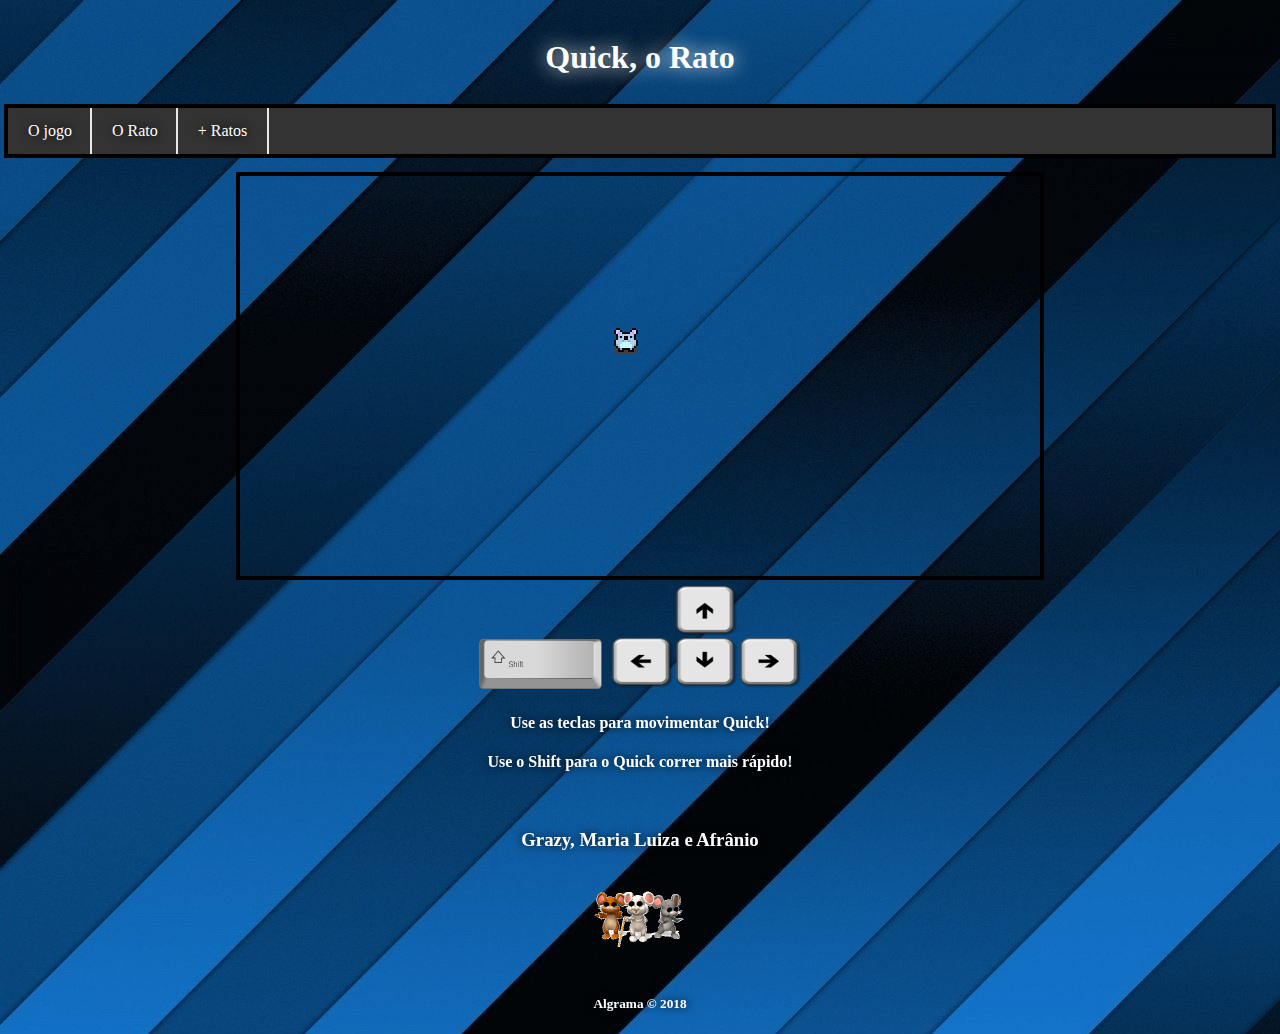
<file: public_html/index.html>
<!DOCTYPE html>
<!--
index.html
-->
<html>
    <head>
        <title>=^o^=</title>
        <meta charset="UTF-8">
        <meta name="viewport" content="width=device-width, initial-scale=1.0">
        <script src="spritesheet.js"></script>
        <script src="animacao.js"></script>
        <script src="teclado.js"></script>
        <script src="sonic.js"></script>
        <script src="fundo.js"></script>
        <link rel="stylesheet" href="estilo.css"> 
    </head>
    <body>
        <div style="text-align: center;">
            <div class="header">
                <h1 id="neon">Quick, o Rato</h1>
            </div>
            <div class="navbar">
                <a href="index.html">O jogo</a>
                <a href="rato.html">O Rato</a>
                <a href="ratoss.html">+ Ratos</a>
            </div><br>
            <canvas id="canvas_sonic" width="800" height="400"></canvas>
            <script>
                var canvas = document.getElementById('canvas_sonic');
                var context = canvas.getContext('2d');
                var imgSonic = new Image();
                imgSonic.src = 'spritesheet.png';
                var teclado = new Teclado(document);
                var animacao = new Animacao(context);
                var sonic = new Sonic(context, teclado, imgSonic);
                sonic.x = 362;
                sonic.y = 132;
                animacao.novoSprite(sonic);
                animacao.ligar();
                
                imgSonic.onload = function() {
                animacao.ligar();
                };
            </script>
            <br>
            <div class="corpo">
                <img src="shift.png" width="125" height="50"><img src="seta.png" width="200" height="105">
                <h4>Use as teclas para movimentar Quick!</h4>
                <h4>Use o Shift para o Quick correr mais rápido!</h4>
            </div>
            <br>
            <h3>Grazy, Maria Luiza e Afrânio</h3>
            <img src="nois.gif" width="100" height="100">
            <h5>Algrama © 2018</h5>
        </div>
    </body>
</html>
</file>
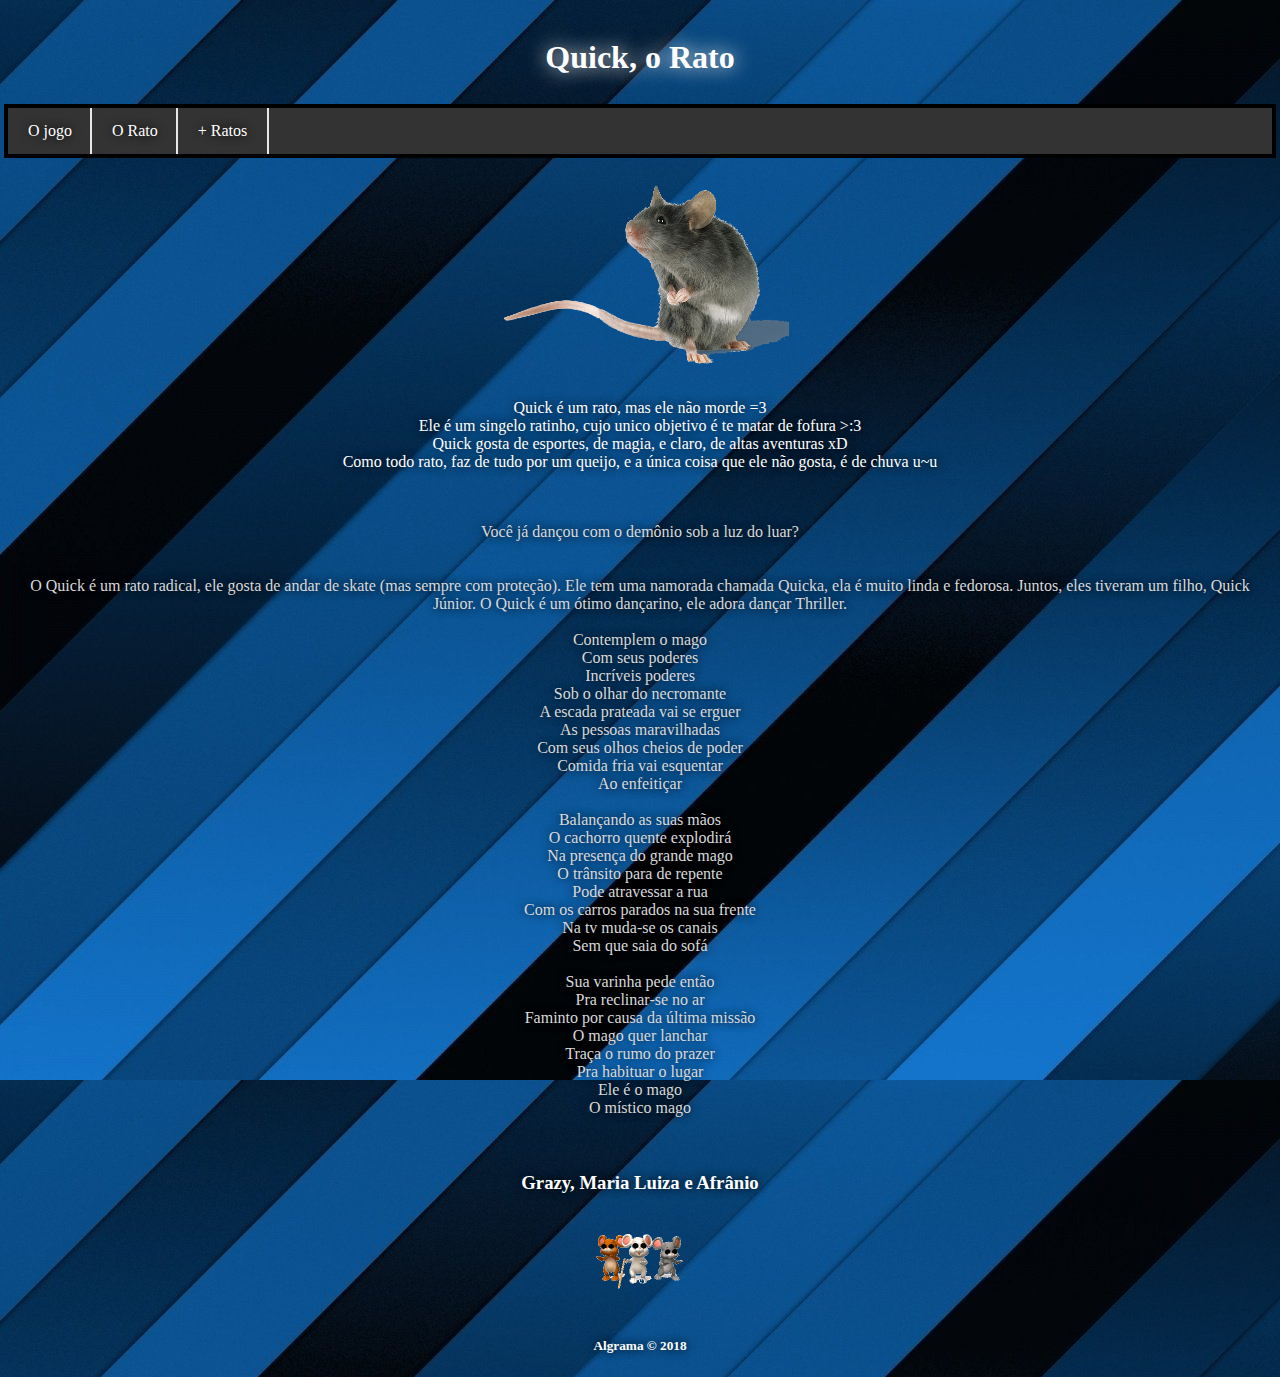
<file: public_html/rato.html>
<!DOCTYPE html>
<!--
index.html
-->
<html>
    <head>
        <title>=^o^=</title>
        <meta charset="UTF-8">
        <meta name="viewport" content="width=device-width, initial-scale=1.0">
        <script src="spritesheet.js"></script>
        <script src="animacao.js"></script>
        <script src="teclado.js"></script>
        <script src="sonic.js"></script>
        <script src="fundo.js"></script>
        <link rel="stylesheet" href="estilo.css"> 
    </head>
    <body>
        <div style="text-align: center;">
            <div class="header">
                <h1 id="neon">Quick, o Rato</h1>
            </div>
            <div class="navbar">
                <a href="index.html">O jogo</a>
                <a href="rato.html">O Rato</a>
                <a href="ratoss.html">+ Ratos</a>
            </div><br>
            <img src="fofis.png" width="300" height="205"><br><br>
            <div>Quick é um rato, mas ele não morde =3</div>
            <div>Ele é um singelo ratinho, cujo unico objetivo é te matar de fofura >:3</div>
            <div>Quick gosta de esportes, de magia, e claro, de altas aventuras xD</div>
            <div>Como todo rato, faz de tudo por um queijo, e a única coisa que ele não gosta, é de chuva u~u</div>
            <br>
            <br>
            <p style="color:#d9d9d9">Você já dançou com o demônio sob a luz do luar?
                <br><br><br>
            O Quick é um rato radical, ele gosta de andar de skate (mas sempre com proteção). 
            Ele tem uma namorada chamada Quicka, ela é muito linda e fedorosa. Juntos, eles tiveram um filho, Quick Júnior. 
            O Quick é um ótimo dançarino, ele adora dançar Thriller.
            <br>
            <br>
            Contemplem o mago <br>
            Com seus     poderes<br>
            Incríveis poderes<br>
            Sob o olhar do necromante<br>
            A escada prateada vai se erguer<br>
            As pessoas maravilhadas<br>
            Com seus olhos cheios de poder<br>
            Comida fria vai esquentar<br>
            Ao enfeitiçar<br>
            <br>
            Balançando as suas mãos<br>
            O cachorro quente explodirá<br>
            Na presença do grande mago<br>
            O trânsito para de repente<br>
            Pode atravessar a rua<br>
            Com os carros parados na sua frente<br>
            Na tv muda-se os canais<br>
            Sem que saia do sofá<br>
            <br>
            Sua varinha pede então<br>
            Pra reclinar-se no ar<br>
            Faminto por causa da última missão<br>
            O mago quer lanchar<br>
            Traça o rumo do prazer<br>
            Pra habituar o lugar<br>
            Ele é o mago<br>
            O místico mago<br>
            
            
       
            <br><br>
            <h3>Grazy, Maria Luiza e Afrânio</h3>
            <img src="nois.gif" width="100" height="100">
            <h5>Algrama © 2018</h5>
        </div>
    </body>
</html>
</file>
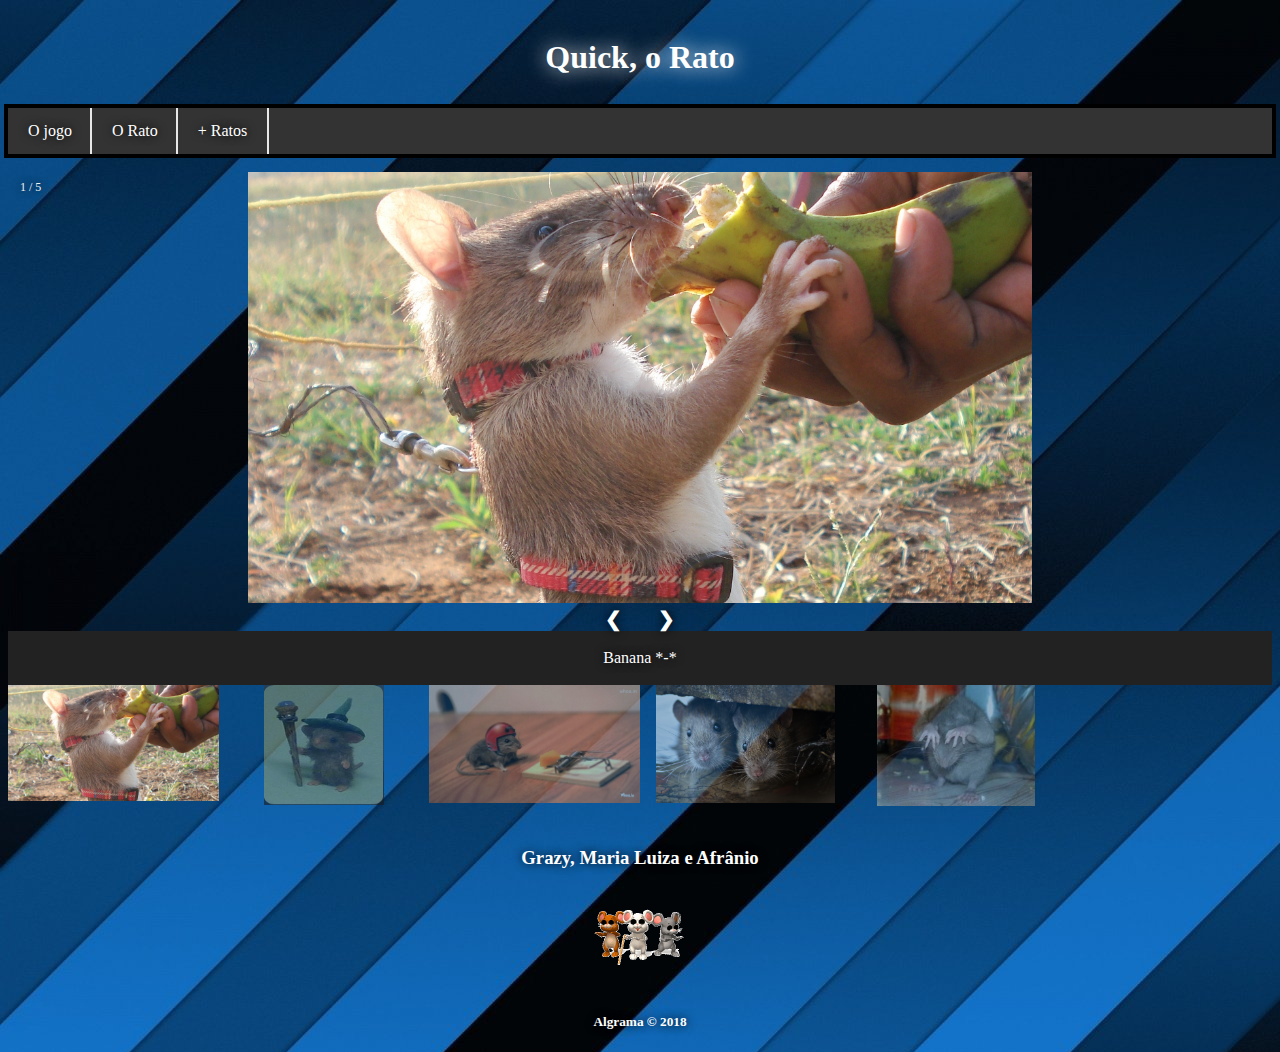
<file: public_html/ratoss.html>
<!DOCTYPE html>
<!--
index.html
-->
<html>
    <head>
        <title>=^o^=</title>
        <meta charset="UTF-8">
        <meta name="viewport" content="width=device-width, initial-scale=1.0">
        <script src="spritesheet.js"></script>
        <script src="animacao.js"></script>
        <script src="teclado.js"></script>
        <script src="sonic.js"></script>
        <script src="fundo.js"></script>
        <link rel="stylesheet" href="estilo.css"> 
    </head>
    <body>
        <div style="text-align: center;">
            <div class="header">
                <h1 id="neon">Quick, o Rato</h1>
            </div>
            <div class="navbar">
                <a href="index.html">O jogo</a>
                <a href="rato.html">O Rato</a>
                <a href="ratoss.html">+ Ratos</a>
            </div><br>
            
            <!-- Container for the image gallery -->
            <div class="container">

              <!-- Full-width images with number text -->
              <div class="mySlides">
                <div class="numbertext">1 / 5</div>
                  <img src="img1.jpg" style="width:62%">
              </div>

              <div class="mySlides">
                <div class="numbertext">2 / 5</div>
                  <img src="img2.jpg" style="width:25%">
              </div>

              <div class="mySlides">
                <div class="numbertext">3 / 5</div>
                  <img src="img3.jpg" style="width:60%">
              </div>

              <div class="mySlides">
                <div class="numbertext">4 / 5</div>
                  <img src="img4.jpg" style="width:51%">
              </div>

              <div class="mySlides">
                <div class="numbertext">5 / 5</div>
                  <img src="img5.jpg" style="width:44%">
              </div>

              <!-- Next and previous buttons -->
              <a class="prev" onclick="plusSlides(-1)">&#10094;</a>
              <a class="next" onclick="plusSlides(1)">&#10095;</a>

              <!-- Image text -->
              <div class="caption-container">
                <p id="caption"></p>
              </div>

              <!-- Thumbnail images -->
              <div class="row">
                <div class="column">
                  <img class="demo cursor" src="img1.jpg" style="width:100%" onclick="currentSlide(1)" alt="Banana *-*">
                </div>
                <div class="column"> 
                  <img class="demo cursor" src="img2.jpg" width="120" height="120" onclick="currentSlide(2)" alt="Maguinho fofo =3">
                </div>
                <div class="column">
                    <img class="demo cursor" src="img3.jpg" style="width:100%" onclick="currentSlide(3)" alt="Radical talkey? u.u">
                </div>
                <div class="column">
                    <img class="demo cursor" src="img4.jpg" style="width:85%"  onclick="currentSlide(4)" alt="Friozin com a morena >.<">
                </div>
                <div class="column">
                  <img class="demo cursor" src="img5.jpg" style="width:75%" onclick="currentSlide(5)" alt="Assustandinho o.O">
                </div>
              </div>
            </div>
            <script>
                
                var slideIndex = 1;
                showSlides(slideIndex);

                // Next/previous controls
                function plusSlides(n) {
                  showSlides(slideIndex += n);
                }

                // Thumbnail image controls
                function currentSlide(n) {
                  showSlides(slideIndex = n);
                }

                function showSlides(n) {
                  var i;
                  var slides = document.getElementsByClassName("mySlides");
                  var dots = document.getElementsByClassName("demo");
                  var captionText = document.getElementById("caption");
                  if (n > slides.length) {slideIndex = 1}
                  if (n < 1) {slideIndex = slides.length}
                  for (i = 0; i < slides.length; i++) {
                    slides[i].style.display = "none";
                  }
                  for (i = 0; i < dots.length; i++) {
                    dots[i].className = dots[i].className.replace(" active", "");
                  }
                  slides[slideIndex-1].style.display = "block";
                  dots[slideIndex-1].className += " active";
                  captionText.innerHTML = dots[slideIndex-1].alt;
                }
            
            </script>
            <br>
            <h3>Grazy, Maria Luiza e Afrânio</h3>
            <img src="nois.gif" width="100" height="100">
            <h5>Algrama © 2018</h5>
        </div>
    </body>
</html>
</file>
<file: public_html/estilo.css>
/*
*estilo.css
*/

.header {
    padding: 10px; /* some padding */
    text-align: center; /* center the text */
}

body{
    background-image: url("bg.jpg");
    background-color: blue;
    font-family: lucida console;
    color: white;
    text-shadow: 0 0 10px black;
}

.navbar {
    overflow: hidden;
    background-color: #333;
    outline: 4px solid black;
}

.navbar a {
    float: left;
    display: block;
    color: white;
    text-align: center;
    padding: 14px 20px;
    text-decoration: none;
	background-color: #333;
	outline: 2px solid #e8e8e8;
}

.navbar a.right {
    float: right;
}

.navbar a:hover {
    background-color: #62cfe5;
    color: white;
	text-shadow: 0 0 4px black;
}

#neon{
    text-shadow: 0 0 20px white;
}

#canvas_sonic{
    border: 4px solid black;
}

* {box-sizing:border-box}

* {
  box-sizing: border-box;
}

/* Position the image container (needed to position the left and right arrows) */
.container {
  position: relative;
}

/* Hide the images by default */
.mySlides {
  display: none;
}

/* Add a pointer when hovering over the thumbnail images */
.cursor {
  cursor: pointer;
}

/* Next & previous buttons */
.prev,
.next {
  cursor: pointer;
  position: center;
  top: 40%;
  width: auto;
  padding: 16px;
  margin-top: -50px;
  color: white;
  font-weight: bold;
  font-size: 20px;
  border-radius: 0 3px 3px 0;
  user-select: none;
  -webkit-user-select: none;
}

/* Position the "next button" to the right */
.next {
  right: 0;
  border-radius: 3px 0 0 3px;
}

/* On hover, add a black background color with a little bit see-through */
.prev:hover,
.next:hover {
  background-color: rgba(0, 0, 0, 0.8);
}

/* Number text (1/3 etc) */
.numbertext {
  color: #f2f2f2;
  font-size: 12px;
  padding: 8px 12px;
  position: absolute;
  top: 0;
}

/* Container for image text */
.caption-container {
  text-align: center;
  background-color: #222;
  padding: 2px 16px;
  color: white;
}

.row:after {
  content: "";
  display: table;
  clear: both;
}

/* Six columns side by side */
.column {
  float: left;
  width: 16.66%;
}

/* Add a transparency effect for thumnbail images */
.demo {
  opacity: 0.6;
}

.active,
.demo:hover {
  opacity: 1;
}
</file>
